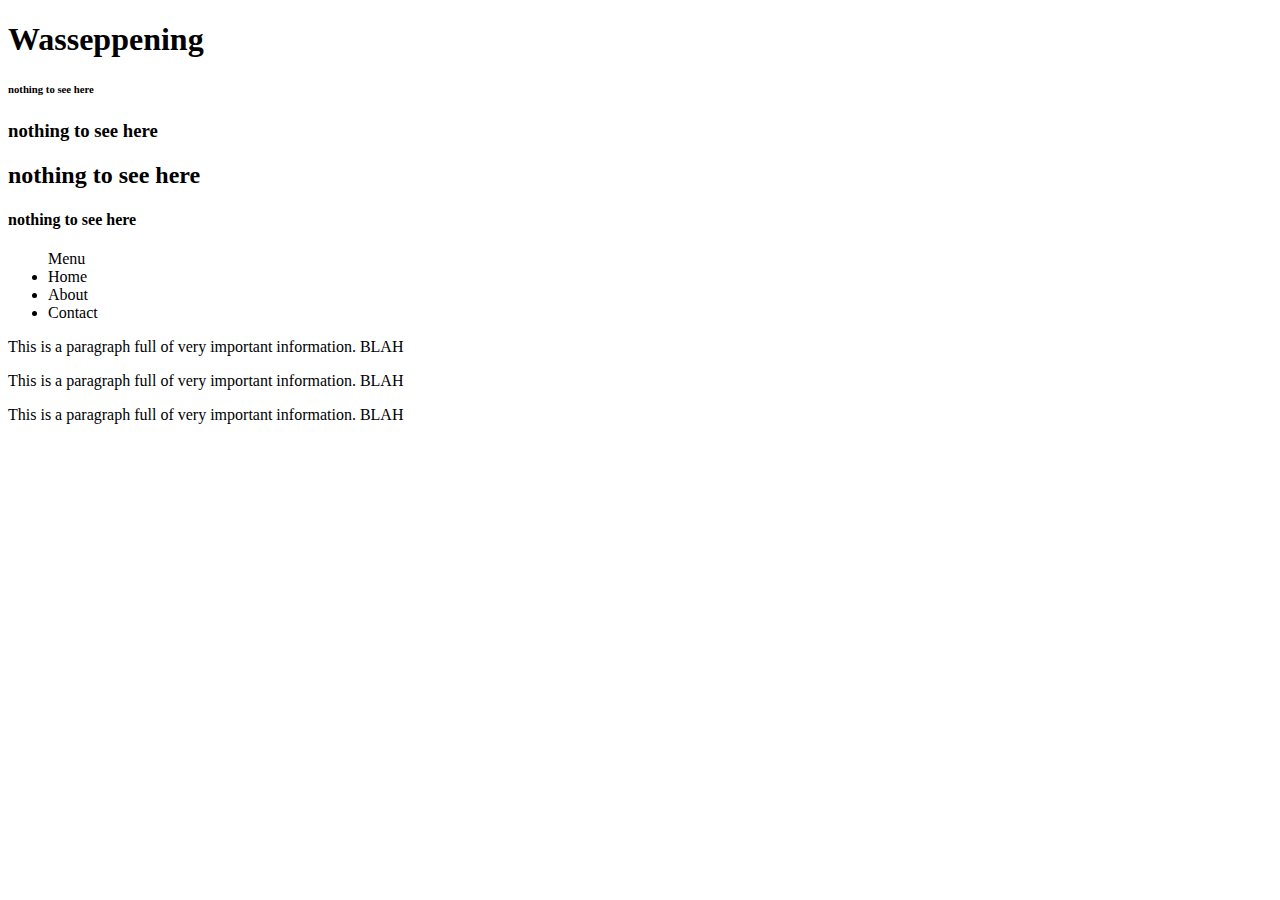
<file: FIRST DAY/index.html>
<!DOCTYPE html>
<html lang="en">
<head>
	<meta charset="UTF-8">
	<title>Jim's website</title>
</head>
<body>
	<h1> Wasseppening</h1>

	<h6> nothing to see here </h6>

	<h3> nothing to see here </h3>
	
	<h2> nothing to see here </h2>
	
	<h4> nothing to see here </h4> 

	<ul>  
		Menu
		<li> Home</li>
		<li> About</li>
		<li> Contact</li>
		</ul>

	<p> This is a paragraph full of very important information. BLAH
	</p>

	<p> This is a paragraph full of very important information. BLAH
	</p>

	<p> This is a paragraph full of very important information. BLAH
	</p>

	<a href="http://google.com" target="_blank"> </a>

</body>
</html>
</file>
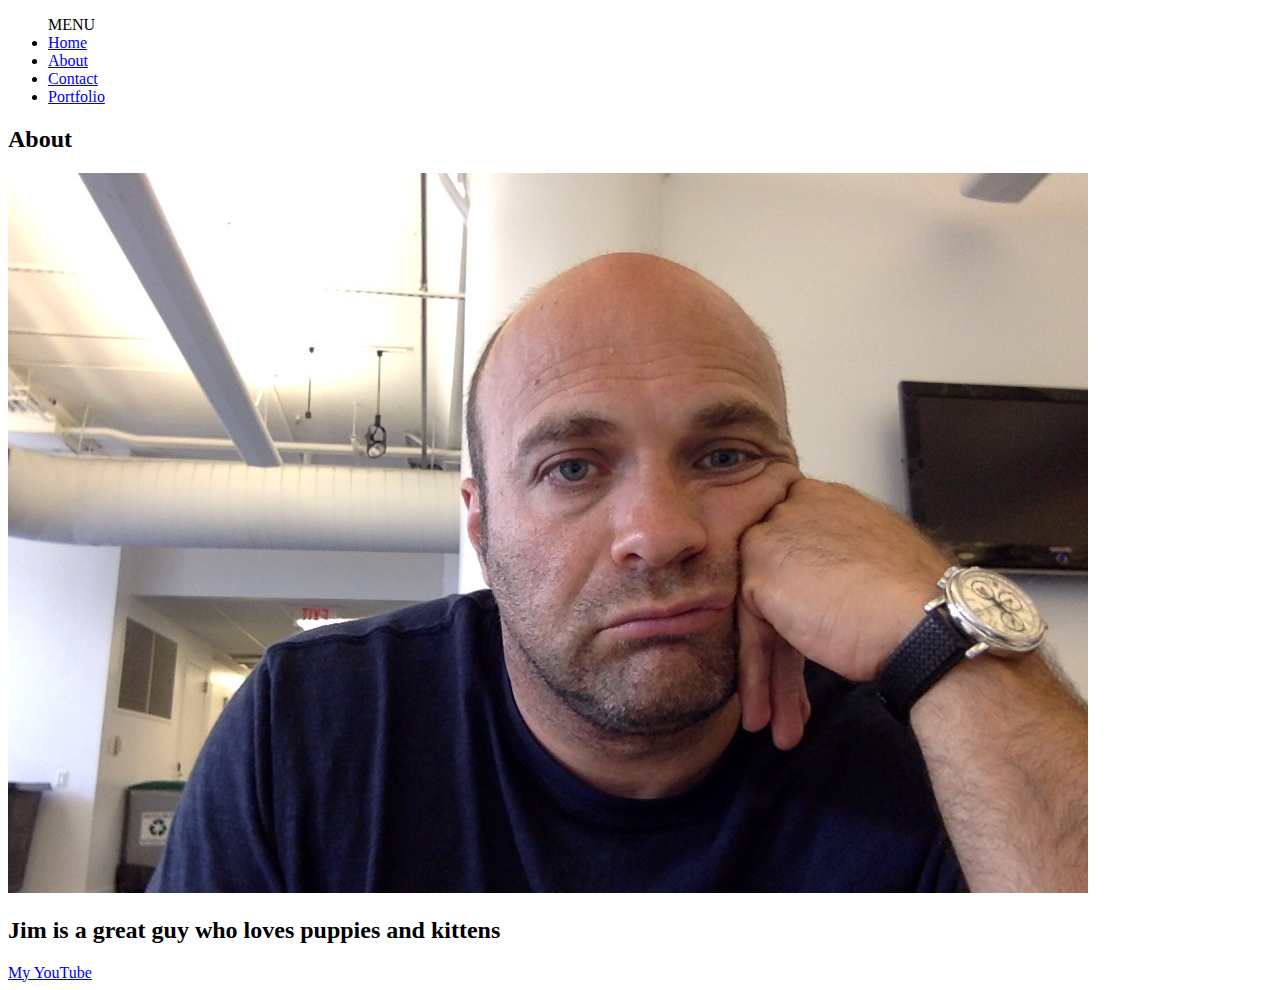
<file: homework-2/About.html>
<!DOCTYPE html>
<html lang="en">
<head>
	<meta charset="UTF-8">
	<title> About </title>
</head>
<body>
		<ul>  
		MENU
		<li> 
		<a href="homework2.html"> Home</a>  
		</li>
		<li> 
		<a href="About.html"> About </a> 
		</li>
		<li> 
		<a href="Contact.html"> Contact</a>
		 </li>
		<li>
		<a href="portfolio.html"> Portfolio</a>
		 </li>
	</ul>

     <H2> About </H2>

     <img src="images/photo_me.jpg" alt="my_photo">

     <H2> Jim is a great guy who loves puppies and kittens </H2>

     <a href="https://www.youtube.com/user/padonok00">My YouTube </a>
	
</body>
</html>
</file>
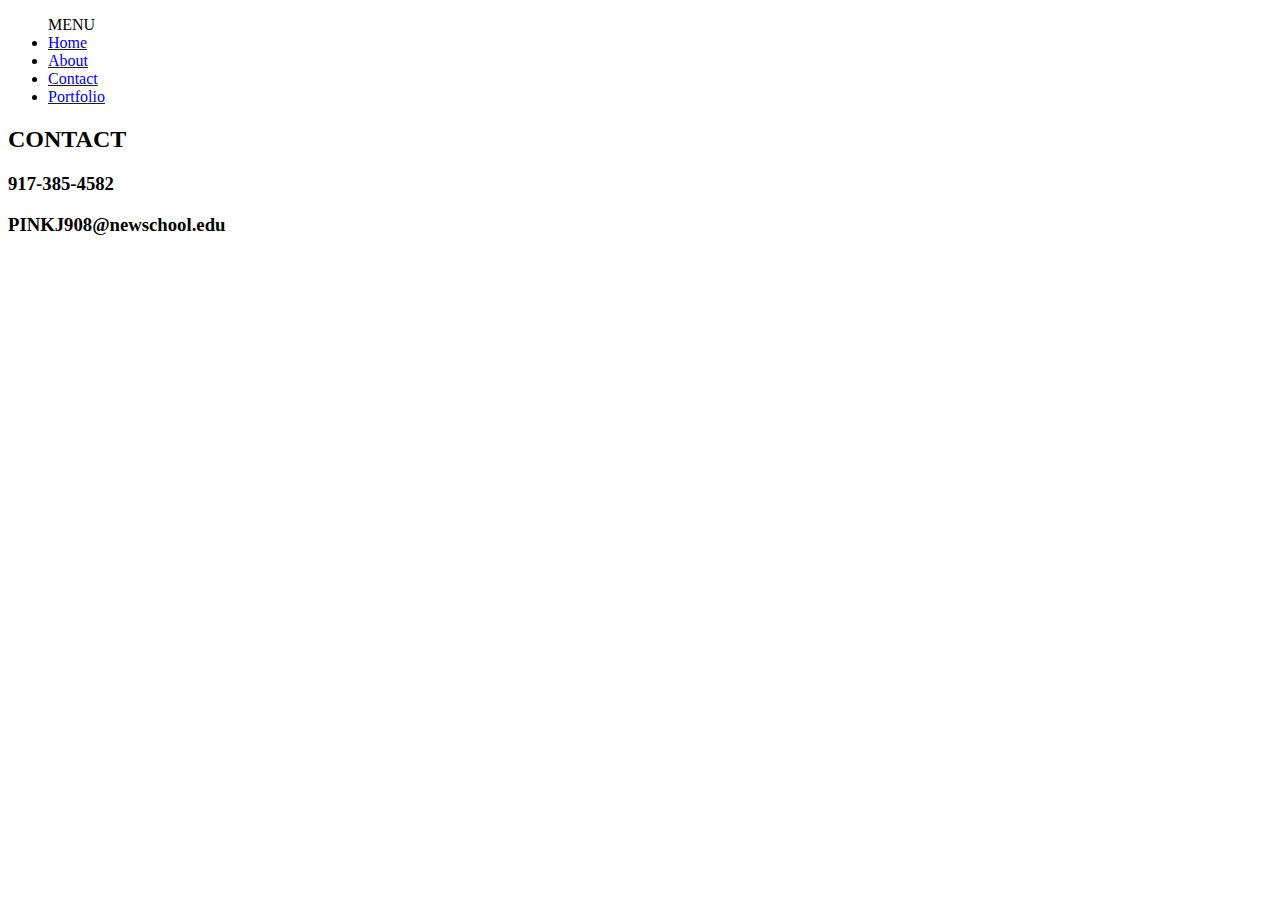
<file: homework-2/contact.html>
<!DOCTYPE html>
<html lang="en">
<head>
	<meta charset="UTF-8">
	<title> CONTACT </title>
</head>
<body>
	<ul>  
		MENU
		<li> 
		<a href="homework2.html"> Home</a>  
		</li>
		<li> 
		<a href="About.html"> About </a> 
		</li>
		<li> 
		<a href="Contact.html"> Contact</a>
		 </li>
		<li>
		<a href="portfolio.html"> Portfolio</a>
		 </li>
	</ul>

	<H2> CONTACT </H2>

	<H3> 917-385-4582</H3>

	<H3> PINKJ908@newschool.edu </H3>
	
</body>
</html>
</file>
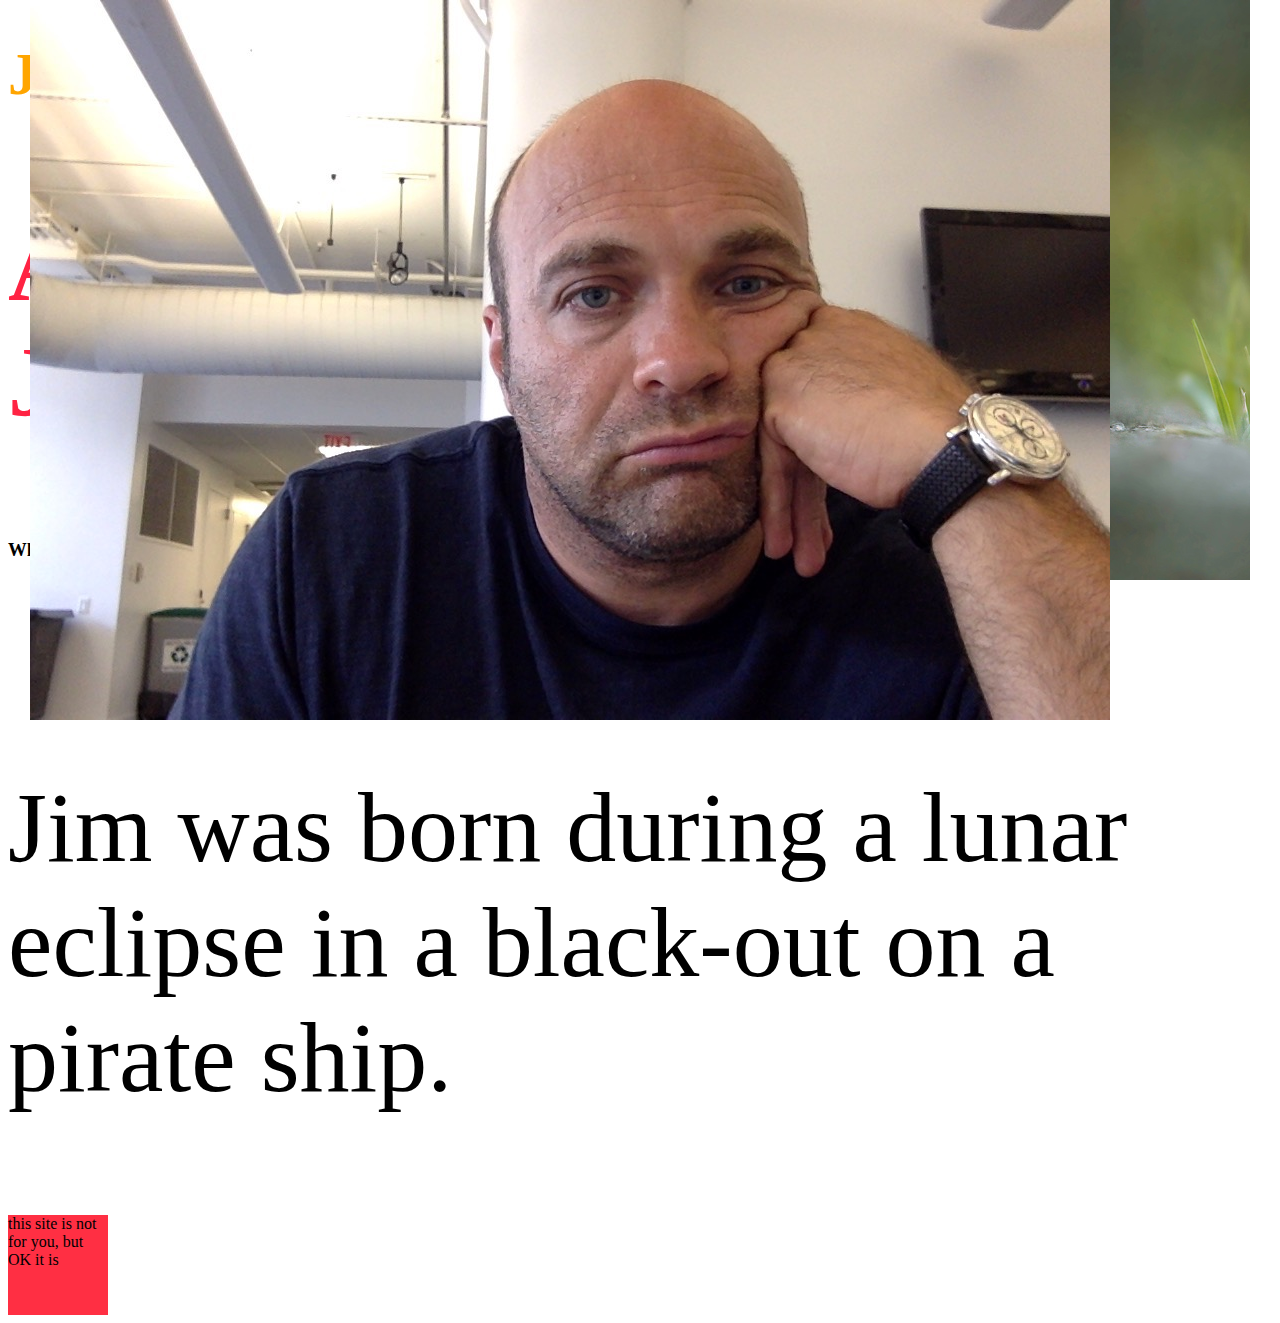
<file: homework-2/homework2.html>
<!DOCTYPE html>
<html lang="en">
<head>
	<meta charset="UTF-8">
	<title>Jim's website</title>
	<link rel="stylesheet" type="text/css" href="styles/style.css">
	</head>

<body>
	<h1 class="intro_text"> Jim Pinkenberg</h1>

	<h3 class="intro_text"> A quick line summerizing Jim in one sentence
	</h3>

	<h3> What an impossible task!</h3>
	
<nav>	
	<ul>  
			MENU
		<li> 
			<a href="homework2.html"> Home</a>
			</li>
		<li> 
			<a href="About.html"> About </a> 
			</li>
		<li> 
			<a href="Contact.html"> Contact</a>
		 	</li>
		<li>
			<a href="portfolio.html"> Portfolio</a>
			</li>
	</ul>
</nav>

	<p> Jim was born during a lunar eclipse in a black-out on a pirate ship.
	</p>

<div class=absolute_photo>
<img src="images/photo_me.jpg" alt="photo_me">
</div>

<div class="fixed_photo">
	<img src="images/running_girble.jpg" alt="running girble">

</div>

	<a href="http://google.com" target="_blank"> </a>

<footer id="footer_info"> 
 this site is not for you, but OK it is
 </footer>

</body>
</html>
</file>
<file: homework-2/styles/style.css>
@media (max-width:900px){
	
	p{
		font-size:200px;
	}
}

p{
	font-size:100px;

}
.fixed_photo{
	position:fixed;
	top:0px;
	right:30px;
	max-width:500;
	max-height:auto;
}

.absolute_photo{
	position:absolute;
	top:0px;
	left:30px;
	z-index:1000;
}


.intro_text{
	color:#ff2343;
	font-size:100px;
}

h1.intro_text{
	color:orange;
	font-size:60px;
}

#footer_info{
	background-color:#ff2f43;
	width:100px;
	height:100px;
}
</file>
